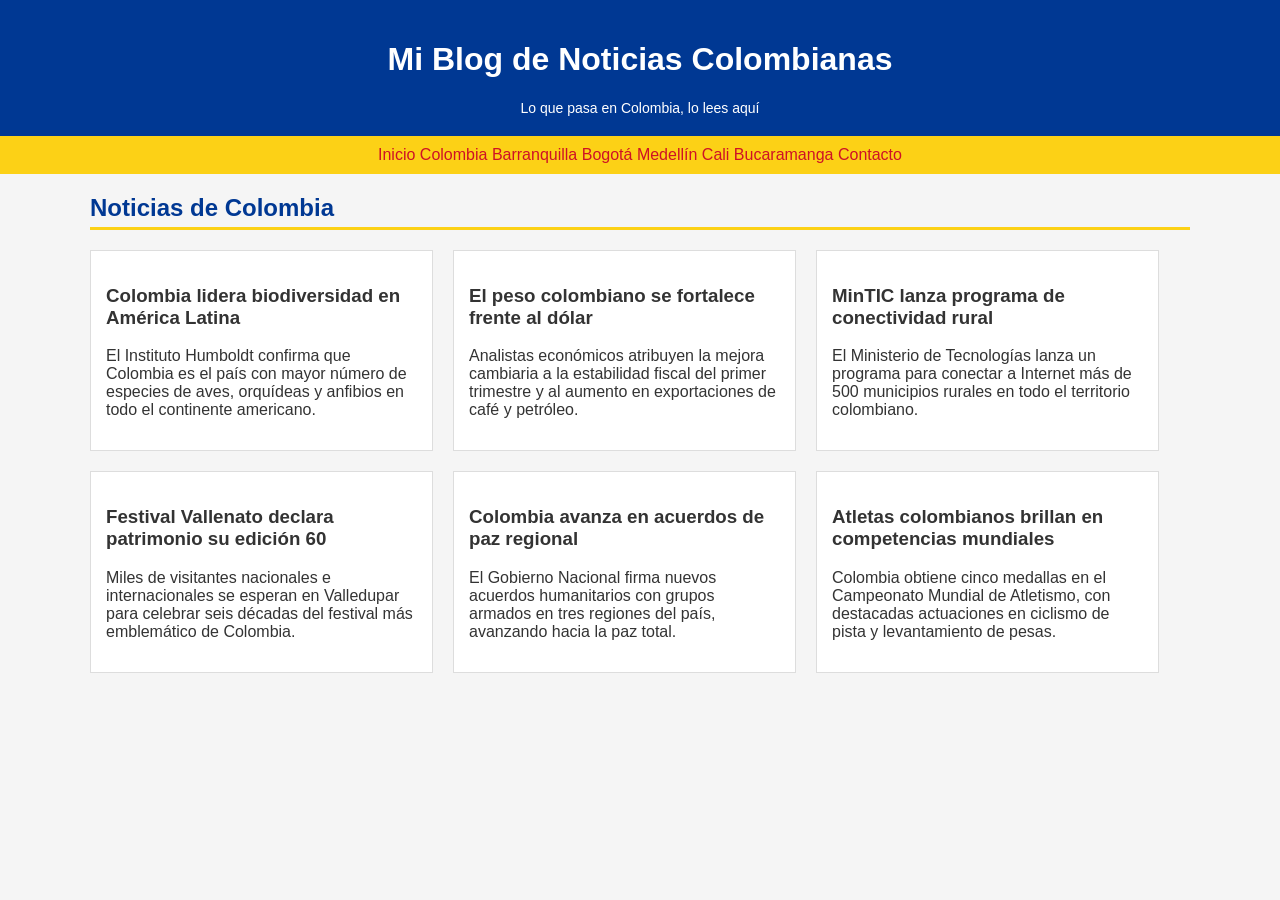
<file: colombia.html>
<!DOCTYPE html>
<html lang="es">
<head>
  <meta charset="UTF-8" />
  <meta name="viewport" content="width=device-width, initial-scale=1.0"/>
  <title>Colombia – Noticias Nacionales</title>
  <link rel="stylesheet" href="css/estilos.css" />
</head>
<body>

  <header>
    <h1>Mi Blog de Noticias Colombianas</h1>
    <p>Lo que pasa en Colombia, lo lees aquí</p>
  </header>

  <nav>
    <ul>
      <a href="index.html">Inicio</a>
      <a href="colombia.html">Colombia</a>
      <a href="barranquilla.html">Barranquilla</a>
      <a href="bogota.html">Bogotá</a>
      <a href="medellin.html">Medellín</a>
      <a href="cali.html">Cali</a>
      <a href="bucaramanga.html">Bucaramanga</a>
      <a href="contacto.html">Contacto</a>
    </ul>
  </nav>

  <main>

    <section>
      <h2>Noticias de Colombia</h2>

      <div class="tres-columnas">

        <article>
          <h3>Colombia lidera biodiversidad en América Latina</h3>
          <p>
            El Instituto Humboldt confirma que Colombia es el país con mayor número
            de especies de aves, orquídeas y anfibios en todo el continente americano.
          </p>
        </article>

        <article>
          <h3>El peso colombiano se fortalece frente al dólar</h3>
          <p>
            Analistas económicos atribuyen la mejora cambiaria a la estabilidad fiscal
            del primer trimestre y al aumento en exportaciones de café y petróleo.
          </p>
        </article>

        <article>
          <h3>MinTIC lanza programa de conectividad rural</h3>
          <p>
            El Ministerio de Tecnologías lanza un programa para conectar a Internet
            más de 500 municipios rurales en todo el territorio colombiano.
          </p>
        </article>

        <article>
          <h3>Festival Vallenato declara patrimonio su edición 60</h3>
          <p>
            Miles de visitantes nacionales e internacionales se esperan en Valledupar
            para celebrar seis décadas del festival más emblemático de Colombia.
          </p>
        </article>

        <article>
          <h3>Colombia avanza en acuerdos de paz regional</h3>
          <p>
            El Gobierno Nacional firma nuevos acuerdos humanitarios con grupos
            armados en tres regiones del país, avanzando hacia la paz total.
          </p>
        </article>

        <article>
          <h3>Atletas colombianos brillan en competencias mundiales</h3>
          <p>
            Colombia obtiene cinco medallas en el Campeonato Mundial de Atletismo,
            con destacadas actuaciones en ciclismo de pista y levantamiento de pesas.
          </p>
        </article>

      </div>
    </section>

  </main>


</body>
</html>
</file>
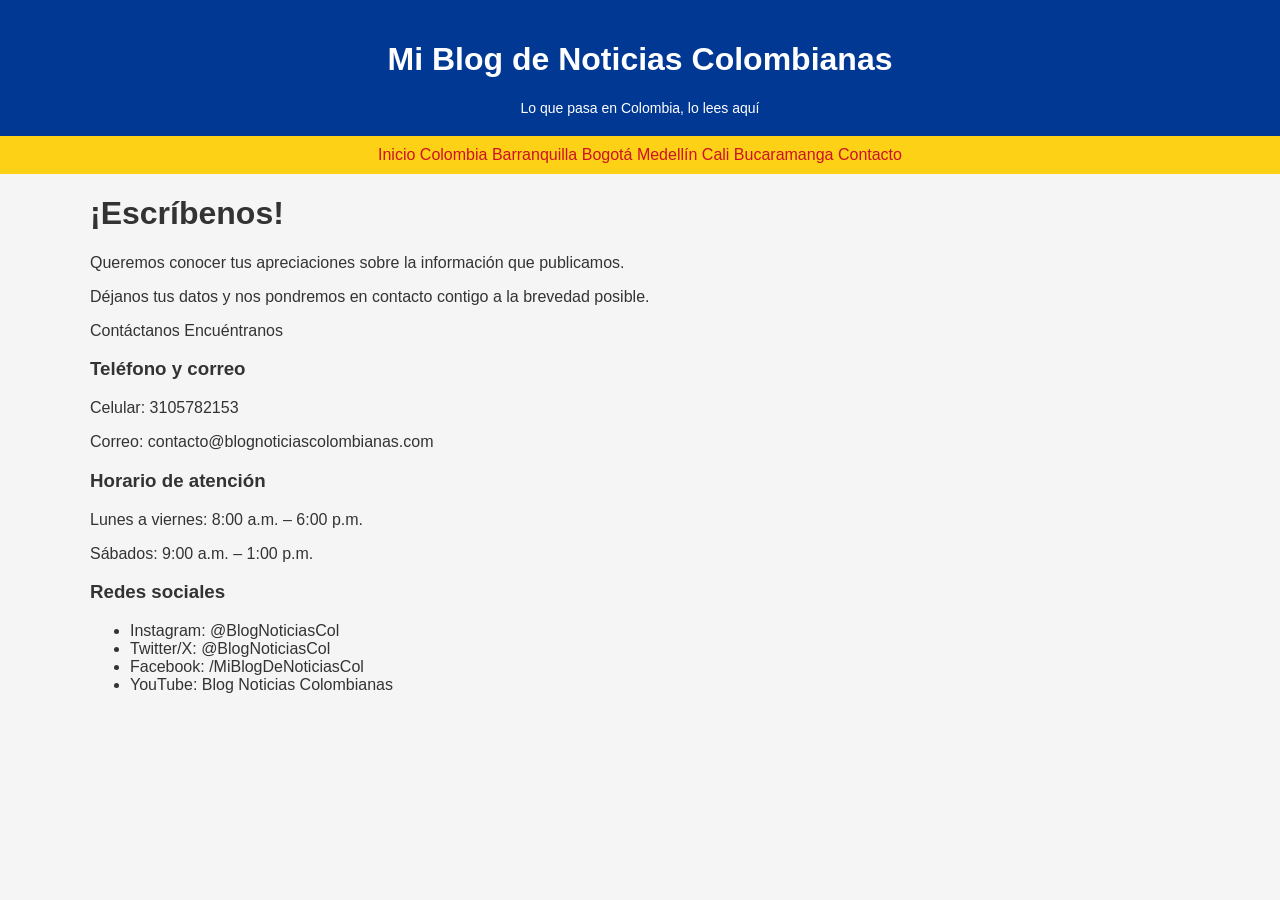
<file: contacto.html>
<!DOCTYPE html>
<html lang="es">
<head>
  <meta charset="UTF-8" />
  <meta name="viewport" content="width=device-width, initial-scale=1.0"/>
  <title>Contacto – Mi Blog de Noticias Colombianas</title>
  <link rel="stylesheet" href="css/estilos.css" />
</head>
<body>

  <header>
    <h1>Mi Blog de Noticias Colombianas</h1>
    <p>Lo que pasa en Colombia, lo lees aquí</p>
  </header>

  <nav>
    <ul>
      <a href="index.html">Inicio</a>
      <a href="colombia.html">Colombia</a>
      <a href="barranquilla.html">Barranquilla</a>
      <a href="bogota.html">Bogotá</a>
      <a href="medellin.html">Medellín</a>
      <a href="cali.html">Cali</a>
      <a href="bucaramanga.html">Bucaramanga</a>
      <a href="contacto.html">Contacto</a>
    </ul>
  </nav>

  <main>

    <h1>¡Escríbenos!</h1>
    <p>Queremos conocer tus apreciaciones sobre la información que publicamos.</p>
    <p>Déjanos tus datos y nos pondremos en contacto contigo a la brevedad posible.</p>

    
      <tr>
        <th>Contáctanos</th>
        <th>Encuéntranos</th>
      </tr>
      <tr>
        <td>
          <h3>Teléfono y correo</h3>
          <p>Celular: 3105782153</p>
          <p>Correo: contacto@blognoticiascolombianas.com</p>

          <h3>Horario de atención</h3>
          <p>Lunes a viernes: 8:00 a.m. – 6:00 p.m.</p>
          <p>Sábados: 9:00 a.m. – 1:00 p.m.</p>

          <h3>Redes sociales</h3>
          <ul>
            <li>Instagram: @BlogNoticiasCol</li>
            <li>Twitter/X: @BlogNoticiasCol</li>
            <li>Facebook: /MiBlogDeNoticiasCol</li>
            <li>YouTube: Blog Noticias Colombianas</li>
          </ul>
        </td>
      </tr>
    

  </main>

  
</body>
</html>
</file>
<file: css/estilos.css>
/* ── GENERAL ── */
body {
  font-family: Arial, sans-serif;
  margin: 0;
  padding: 0;
  background-color: #f5f5f5;
  color: #333;
}

/* ── HEADER ── */
header {
  background-color: #003893;
  color: white;
  text-align: center;
  padding: 20px;
}

header p {
  margin: 0;
  font-size: 14px;
}

/* ── NAV ── */
nav {
  background-color: #FCD116;
  padding: 10px;
  text-align: center;
}

nav ul {
  list-style: none;
  margin: 0;
  padding: 0;
}

nav ul li {
  display: inline;
  margin: 0 10px;
}

nav ul li a {
  text-decoration: none;
  color: #333;
  font-weight: bold;
  font-size: 14px;
}

nav ul li a:hover {
  color: #CE1126;
}

/* ── MAIN ── */
main {
  max-width: 1100px;
  margin: 20px auto;
  padding: 0 20px;
}

/* ── TÍTULOS DE SECCIÓN ── */
h2 {
  border-bottom: 3px solid #FCD116;
  padding-bottom: 5px;
  color: #003893;
}

/* ── TRES COLUMNAS ── */
.tres-columnas {
  display: flex;
  flex-wrap: wrap;
  gap: 20px;
}

.tres-columnas article {
  background-color: white;
  padding: 15px;
  width: calc(33% - 20px);
  box-sizing: border-box;
  border: 1px solid #ddd;
}

/* ── IMÁGENES ── */
.tres-columnas article img {
  width: 100%;
  height: 180px;
  object-fit: cover;
}

/* ── LINKS ── */
a {
  color: #CE1126;
  text-decoration: none;
}

a:hover {
  text-decoration: underline;
}

/* ── FOOTER ── */
footer {
  background-color: #003893;
  color: white;
  text-align: center;
  padding: 15px;
  margin-top: 40px;
}

footer a {
  color: #FCD116;
  text-decoration: none;
}

footer a:hover {
  text-decoration: underline;
}

/* ── FORMULARIO DE CONTACTO ── */
form {
  display: flex;
  flex-direction: column;
  gap: 10px;
}

form input,
form textarea {
  padding: 8px;
  border: 1px solid #ddd;
  font-size: 14px;
  width: 100%;
  box-sizing: border-box;
}

form button {
  background-color: #003893;
  color: white;
  padding: 10px;
  border: none;
  cursor: pointer;
  font-size: 14px;
}

form button:hover {
  background-color: #CE1126;
}

/* ── TABLA CONTACTO ── */
table {
  width: 100%;
  border-collapse: collapse;
}

table th {
  background-color: #003893;
  color: white;
  padding: 10px;
}

table td {
  padding: 20px;
  vertical-align: top;
  width: 50%;
}
</file>
